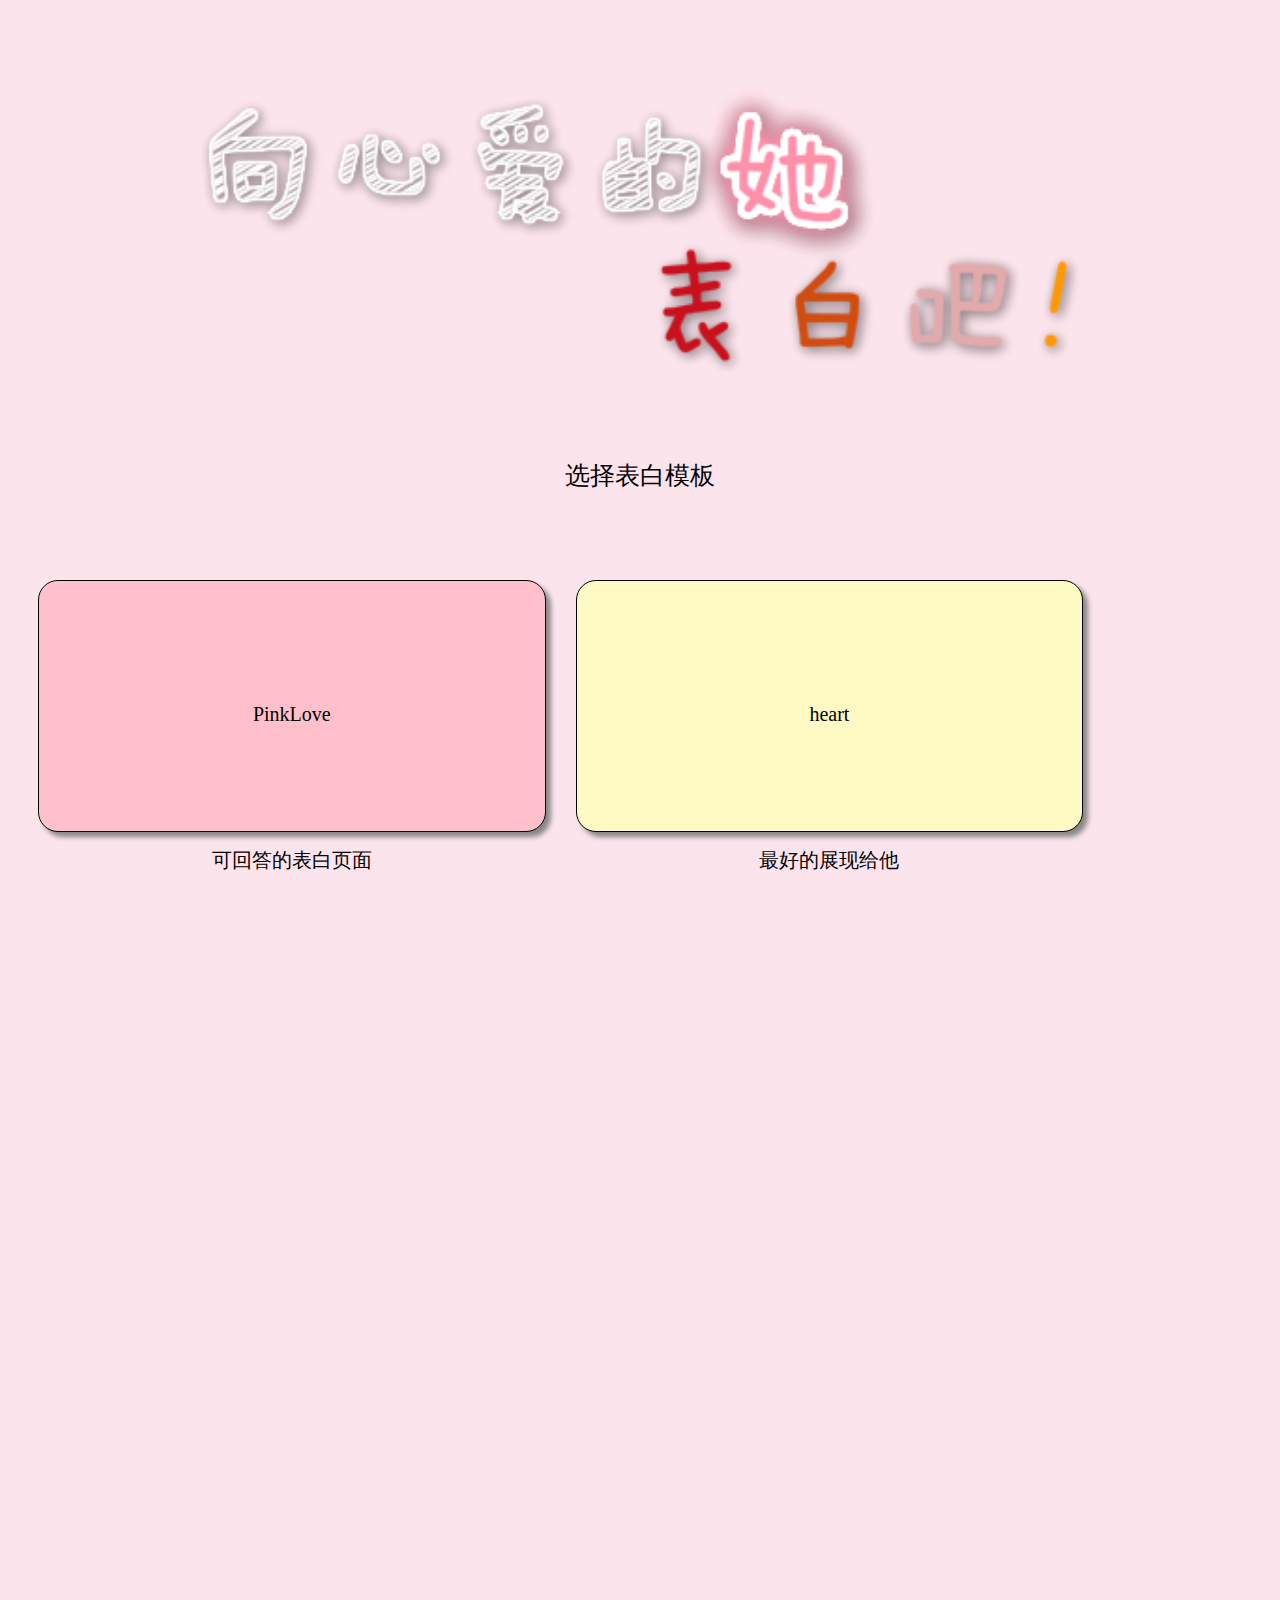
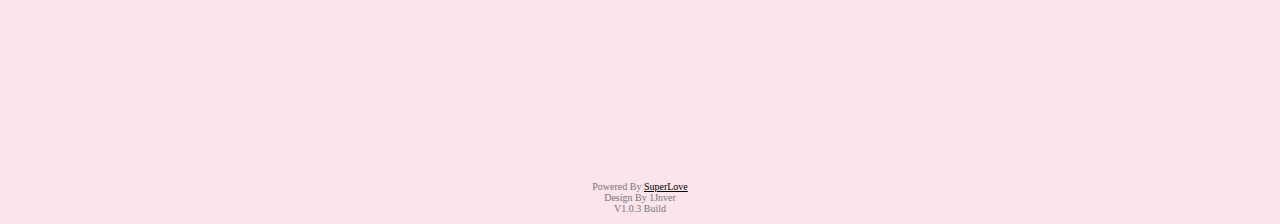
<file: index.html>
<html>
    <head>
        <title>SuperLove</title>
        <meta charset="utf-8">
        <link rel="stylesheet" href="./style.css?v=0.5"/>
        <link rel="icon" href="./images/favicon.ico"/>
        <meta name="viewport" content="width=device-width, initial-scale=1.0,maximum-scale=1.0, user-scalable=no">
    </head>
    <body>
        <div class="main">
            <div class="head">
                <img src="./images/head.png" style="width:70%;margin-top:5%;" alt="">
            </div>
            <div class="title">
                <p class="p-title">选择表白模板</p>
            </div>
            <div class="chose">
                <a href="./Themes/pink_love/index.html">
                    <div class="one-chose" style="background-color:pink;">
                        <p class="chose-p">PinkLove</p>
                        <p class="chose-tips">可回答的表白页面</p>
                    </div>
                </a>
                <a href="./Themes/heart/index.html">
                    <div class="one-chose" style="background-color:#FFF9C4;">
                        <p class="chose-p">heart</p>
                        <p class="chose-tips">最好的展现给他</p>
                    </div>
                </a>
            </div>
        </div>
        <footer>
            <div class="footer">
                <p class="footer-p">
                    Powered By <a href="https://github.com/obentnet/SuperLove">SuperLove</a><br/>
                    Design By 1Jnver<br/>
                    V1.0.3 Build
                </p>
            </div>
        </footer>
    </body>
</html>
</file>
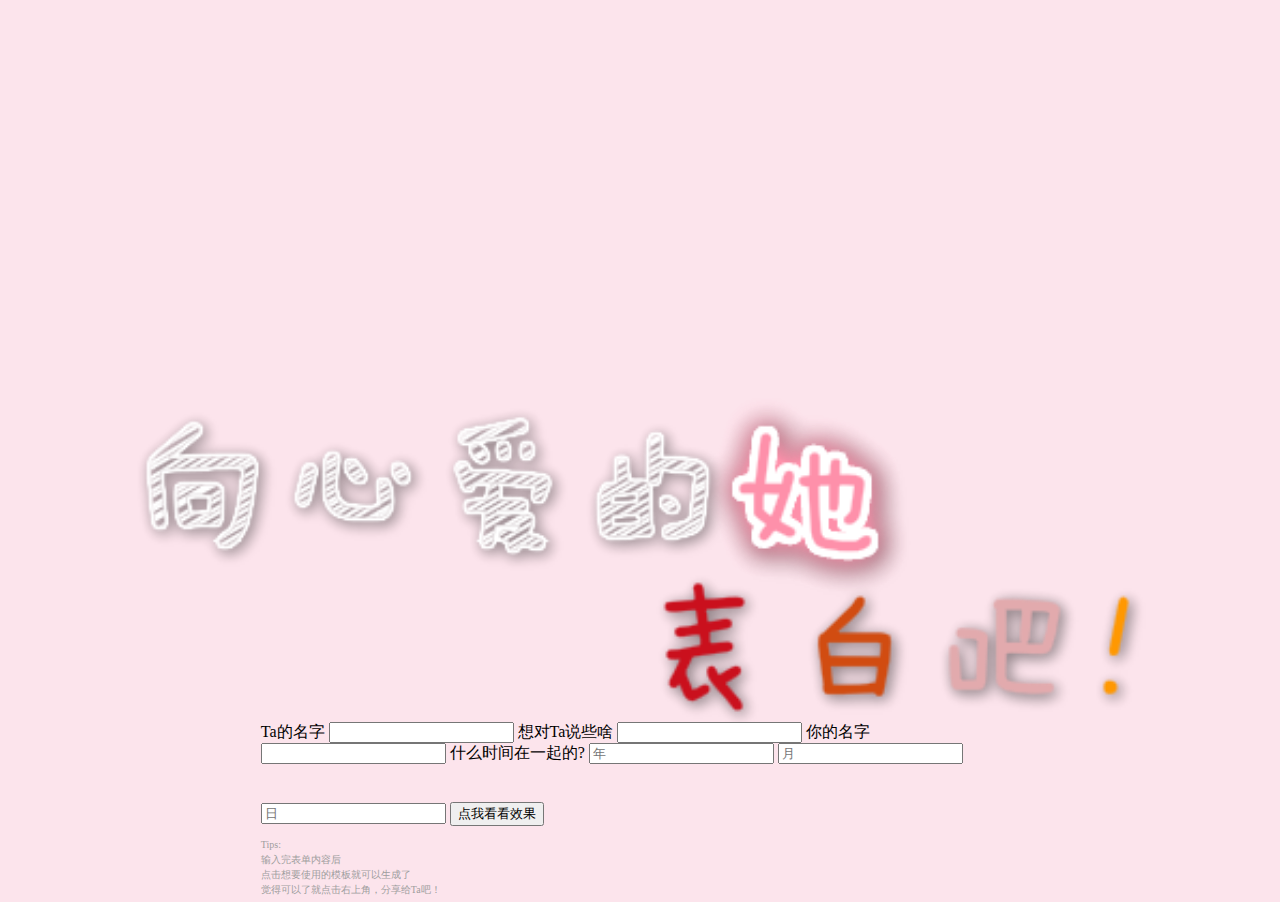
<file: Themes/heart/index.html>
﻿<html>
    <head>
        <title>Pink_Love</title>
        <meta charset="utf-8"/>
        <meta name="viewport" content="width=device-width, initial-scale=1.0,maximum-scale=1.0, user-scalable=no"/>
        <link rel="shortcut icon" href="./favicon.ico">
        <link rel="stylesheet" href="//cdnjs.loli.net/ajax/libs/mdui/0.4.3/css/mdui.min.css">
        <link rel="stylesheet" href="./style.css?v=0.0.2">
    </head>
    <body>
        <div class="mdui-typo">
            <div class="title">
                <img src="./images/head.png" title="快去表白吧！别看了！" class="head-img">
            </div>
            <div class="main">
                <form action="./core.php" method="GET">
                    <div class="mdui-textfield">
                        <label class="mdui-textfield-label">Ta的名字</label>
                        <input class="mdui-textfield-input" type="text" name="name"/>
                        <label class="mdui-textfield-label">想对Ta说些啥</label>
                        <input class="mdui-textfield-input" type="text" name="say"/>
                        <label class="mdui-textfield-label">你的名字</label>
                        <input class="mdui-textfield-input" type="text" name="name_b"/>
                        <label class="mdui-textfield-label">什么时间在一起的?</label>
						<input class="mdui-textfield-input" type="text" placeholder="年" name="time_year"/>
						<input class="mdui-textfield-input" type="text" placeholder="月" name="time_month"/>
						<input class="mdui-textfield-input" type="text" placeholder="日" name="time_day"/>
                        <button style="margin-top:5%;" class="mdui-btn mdui-btn-raised mdui-ripple mdui-color-blue-300 mdui-btn-block">点我看看效果</button>
                    </div>
                </form>
                <div class="tips">
                    <p class="tips">Tips:</p>
                    <p class="tips">输入完表单内容后</p>
                    <p class="tips">点击想要使用的模板就可以生成了</p>
                    <p class="tips">觉得可以了就点击右上角，分享给Ta吧！</p>
                </div>
            </div>
            <footer>
                <script src="https://cdnjs.loli.net/ajax/libs/mdui/0.4.3/js/mdui.min.js"></script>
            </footer>
        </div>
    </body>
</html>
</file>
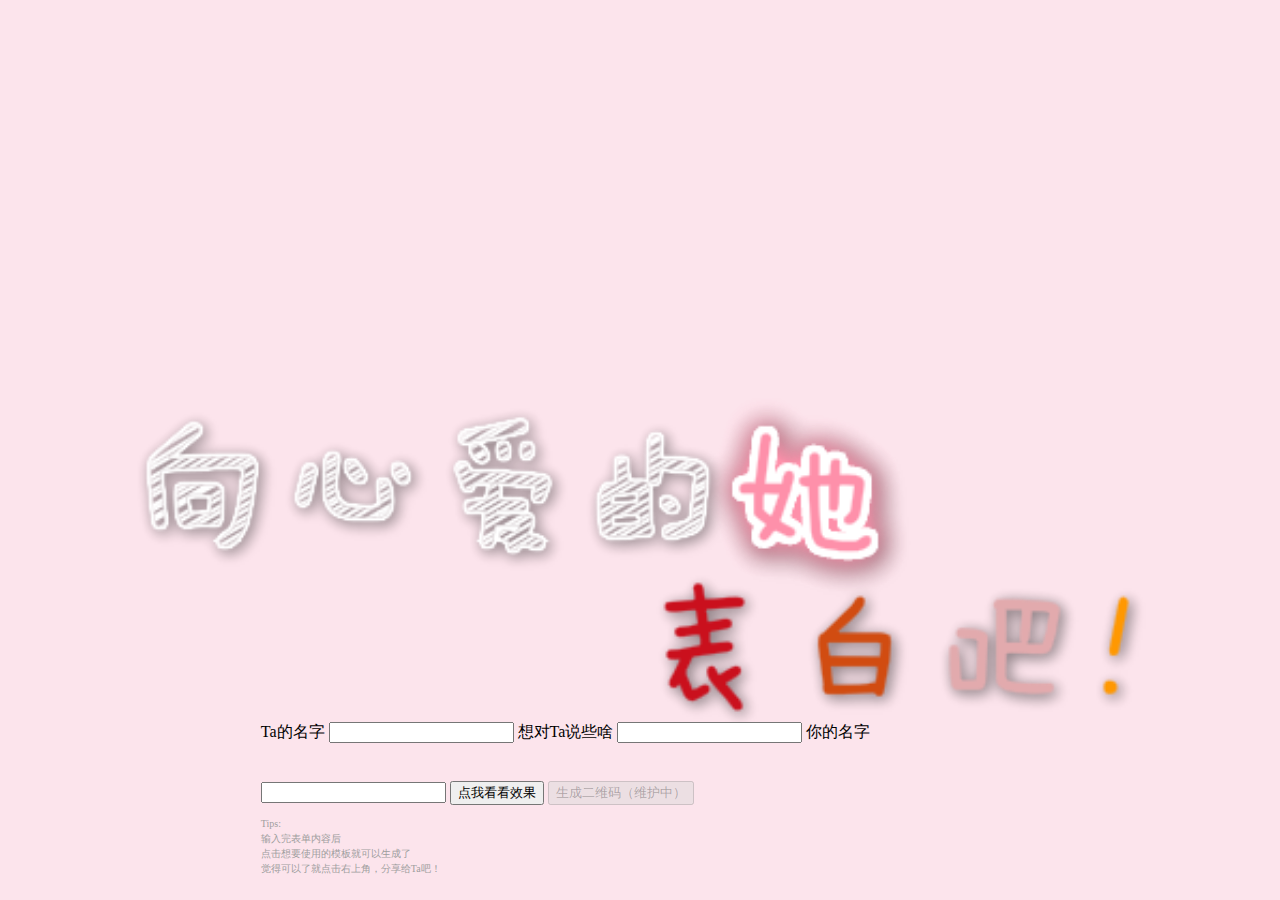
<file: Themes/pink_love/index.html>
<html>
    <head>
        <title>表白神器</title>
        <meta charset="utf-8"/>
        <meta name="viewport" content="width=device-width, initial-scale=1.0,maximum-scale=1.0, user-scalable=no"/>
        <link rel="shortcut icon" href="./favicon.ico">
        <link rel="stylesheet" href="//cdnjs.loli.net/ajax/libs/mdui/0.4.3/css/mdui.min.css">
        <link rel="stylesheet" href="./style.css?v=0.0.2">
    </head>
    <body>
        <div class="mdui-typo">
            <div class="title">
                <img src="./images/head.png" title="快去表白吧！别看了！" class="head-img">
            </div>
            <div class="main">
                <form action="./core.php" method="GET">
                    <div class="mdui-textfield">
                        <label class="mdui-textfield-label">Ta的名字</label>
                        <input class="mdui-textfield-input" type="text" name="name"/>
                        <label class="mdui-textfield-label">想对Ta说些啥</label>
                        <input class="mdui-textfield-input" type="text" name="say"/>
                        <label class="mdui-textfield-label">你的名字</label>
                        <input class="mdui-textfield-input" type="text" name="name_b"/>
                        <button style="margin-top:5%;" class="mdui-btn mdui-btn-raised mdui-ripple mdui-color-blue-300 mdui-btn-block">点我看看效果</button>
                        <button style="margin-top:5%;" class="mdui-btn mdui-btn-raised mdui-ripple mdui-color-blue-300 mdui-btn-block" disabled>生成二维码（维护中）</button>
                    </div>
                </form>

                <div class="tips">
                    <p class="tips">Tips:</p>
                    <p class="tips">输入完表单内容后</p>
                    <p class="tips">点击想要使用的模板就可以生成了</p>
                    <p class="tips">觉得可以了就点击右上角，分享给Ta吧！</p>
                </div>
                <!--<div class="copy">
                    <p class="copy">
                        Powered By SuperLove<br/>V1.0.2 Build<br/>
                        <a href="">GitHub</a>
                    </p>
                </div>-->
            </div>
            <footer>
                <script src="https://cdnjs.loli.net/ajax/libs/mdui/0.4.3/js/mdui.min.js"></script>
            </footer>
        </div>
    </body>
</html>
</file>
<file: style.css>
a{
    color:black;
}
body{
    background-color: #FCE4EC;
}
.head{
    text-align:center;
}
.p-title{
    font-size:25px;
    text-align: center;
}
.title{
    padding-top:5%;
}
/**CHOSE**/
.one-chose{
    box-shadow: 5px 5px 5px #888888;
    border-radius: 20px;
    height: 250px;
    width:40%;
    float: left;
    margin-left:30px;
    margin-top:5%;
    border:1px solid black;
}
.chose-p,.chose-tips{
    padding-top:20%;
    text-align:center;
    font-size:20px;
}
.footer-p{
    padding-top:100%;
    text-align:center;
    font-size:10px;
    color:#757575;
}
</file>
<file: Themes/heart/style.css>
body{
    background-color:#FCE4EC;
}
/**HEAD**/
.title{
    margin-top:30%;
    text-align:center;
}
.head-img{
    width:80%;
}
.main{
    margin-left:20%;
    margin-right:20%;
}
.tips{
    font-size:10px;
    color:#9E9E9E;
    line-height: 5px;
}
.copy{
    text-align:center;
    font-size:15px;
    color:black;
}
</file>
<file: Themes/pink_love/style.css>
body{
    background-color:#FCE4EC;
}
/**HEAD**/
.title{
    margin-top:30%;
    text-align:center;
}
.head-img{
    width:80%;
}
.main{
    margin-left:20%;
    margin-right:20%;
}
.tips{
    font-size:10px;
    color:#9E9E9E;
    line-height: 5px;
}
.copy{
    text-align:center;
    font-size:15px;
    color:black;
}
</file>
